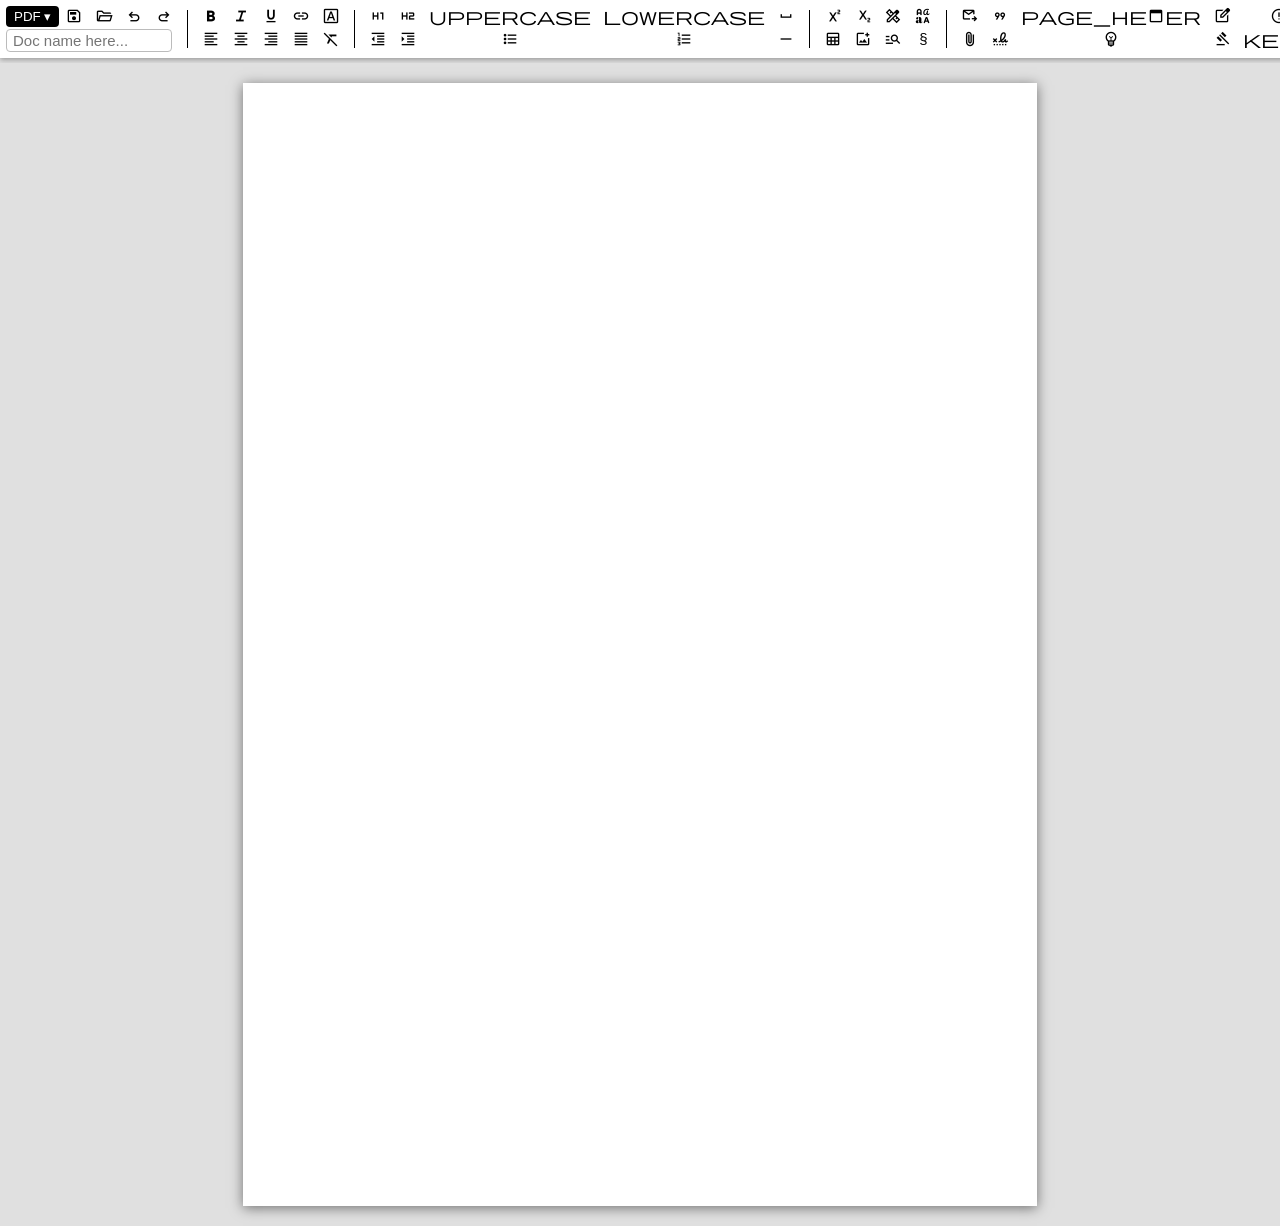
<file: index.html>
<!DOCTYPE html>
<html lang="en">
<head>
    <meta charset="UTF-8">
    <meta name="viewport" content="width=device-width, initial-scale=1.0">
    <title>¶ Tip Editor</title>
<link rel="stylesheet" href="tipRes/tip.css">
<link rel="stylesheet" href="https://fonts.googleapis.com/css2?family=Material+Symbols+Outlined:opsz,wght,FILL,GRAD@24,400,0,0" />
<link rel="preconnect" href="https://fonts.googleapis.com">
<link rel="preconnect" href="https://fonts.gstatic.com" crossorigin>
<link id="curFonts" href="" rel="stylesheet">
</head>
<body>

<div class="wrapper">
  <div class="toolbar">

  <button id="printPdf" title="Download the document as PDF">PDF &#9662;</button>
  <input type="text" id="docNameInput" maxlength="60" placeholder="Doc name here..." title="Set Document Name for Footer">
    
  <button id="saveDoc" title="Save document"><span class="material-symbols-outlined">save</span></button>
  <button id="openDoc" title="Open document"><span class="material-symbols-outlined">folder_open</span></button>

  <button data-command="undo" title="Undo (Ctrl+Z)"><span class="material-symbols-outlined">undo</span></button>
  <button data-command="redo" title="Redo (Ctrl+Y)"><span class="material-symbols-outlined">redo</span></button>

<div class="divider"></div>

<button data-command="bold" title="Bold (Ctrl+B)"><span class="material-symbols-outlined">format_bold</span></button>
    <button data-command="left" title="Align left"><span class="material-symbols-outlined">format_align_left</span></button>
<button data-command="italic" title="Italic (Ctrl+I)"><span class="material-symbols-outlined">format_italic</span></button>
    <button data-command="center" title="Align center"><span class="material-symbols-outlined">format_align_center</span></button>
<button data-command="underline" title="Underline (Ctrl+U)"><span class="material-symbols-outlined">format_underlined</span></button>
    <button data-command="right" title="Align right"><span class="material-symbols-outlined">format_align_right</span></button>
<button data-command="link" title="Insert/Edit Link"><span class="material-symbols-outlined">link</span></button>
    <button data-command="justify" title="Justify"><span class="material-symbols-outlined">format_align_justify</span></button>
<button data-command="chenar" title="Frame the selection"><span class="material-symbols-outlined">font_download</span></button>
    <button data-command="removeFormat" title="Remove formatting from selection"><span class="material-symbols-outlined">format_clear</span></button>

<div class="divider"></div>

<button data-command="h1" title="Title, Heading H1"><span class="material-symbols-outlined">format_h1</span></button>
    <button data-command="outdent" title="Decrease indent"><span class="material-symbols-outlined">format_indent_decrease</span></button>
<button data-command="h2" title="Subtitle, Heading H2"><span class="material-symbols-outlined">format_h2</span></button>
    <button data-command="indent" title="Increase indent"><span class="material-symbols-outlined">format_indent_increase</span></button>
<button data-command="UpperCase" title="Body text paragraph"><span class="material-symbols-outlined">uppercase</span></button>
    <button data-command="bulletList" title="Bulleted list"><span class="material-symbols-outlined">format_list_bulleted</span></button>
<button data-command="LowerCase" title="Body text paragraph"><span class="material-symbols-outlined">lowercase</span></button>
    <button data-command="orderedList" title="Numbered list"><span class="material-symbols-outlined">format_list_numbered</span></button>
<button data-command="nbsp" title="Insert non-breaking space"><span class="material-symbols-outlined">space_bar</span></button>
    <button data-command="horizontalRule" title="Insert a Horizontal line"><span class="material-symbols-outlined">horizontal_rule</span></button>

<div class="divider"></div>

<button data-command="sup" title="Superscript"><span class="material-symbols-outlined">superscript</span></button>
    <button id="insertTable" title="Insert Table"><span class="material-symbols-outlined">table</span></button>
<button data-command="sub" title="Subscript"><span class="material-symbols-outlined">subscript</span></button>
    <button id="uploadFile" title="Insert an Image"><span class="material-symbols-outlined">add_photo_alternate</span></button>
<button id="inlineIcon" title="Insert an Inline Icon"><span class="material-symbols-outlined">design_services</span></button>
    <button id="fineprint" title="Insert Fine Print"><span class="material-symbols-outlined">manage_search</span></button>
<button id="changeFont" title="Select fonts"><span class="material-symbols-outlined">brand_family</span></button>
    <button data-command="sect" title="Insert paragrpagh" style="line-height: 1; margin-bottom: 4px;font-size:15px;">&sect;</button>    

<div class="divider"></div>

<button id="address" title="Insert the Address block"><span class="material-symbols-outlined">outgoing_mail</span></button>
    <button  data-remark="attach" title="Insert an Attachment"><span class="material-symbols-outlined">attach_file</span></button>
<button data-remark="quote" title="Insert a Quote"><span class="material-symbols-outlined">format_quote</span></button>
    <button id="signature" title="Insert the Signature block"><span class="material-symbols-outlined">signature</span></button>
<button id="titlu" title="Insert a Heading"><span class="material-symbols-outlined">page_header</span></button>
    <button data-remark="bulb" title="Insert an Idea"><span class="material-symbols-outlined">emoji_objects</span></button>
<button data-remark="note" title="Insert a Note"><span class="material-symbols-outlined">edit_square</span></button>
    <button data-remark="decision" title="Insert a Decision"><span class="material-symbols-outlined">gavel</span></button>
<button data-remark="warning" title="Insert a Warning"><span class="material-symbols-outlined">error</span></button>
    <button data-remark="keep" title="Insert an Keep sign"><span class="material-symbols-outlined">keep</span></button>

<div class="divider"></div>

<button id="footerLang" title="Toggle footer language">EN</button>
    <button id="clearAll" title="Remove all formatting from the document"><span class="material-symbols-outlined">mop</span></button>

</div>
</div>

<div id="editor" spellcheck="true"></div>
<div id="paged-output-container"></div>

<dialog id="insertTableDlg" style="width:400px;">
  <button><span class="material-symbols-outlined">table</span>INSERT A TABLE:</button>

    <div style="display: grid; grid-template-columns: 1fr 1fr 1fr;gap:8px; white-space: nowrap;font:normal 15px Arial,sans-serif;padding:8px 0;">
      <div class="radioBtn"><input type="radio" name="tbl_opt" value="one" checked>
        <svg><path d="M1 1 h16 v16 h-16z M4 6h10 M4 9h10 M4 12h6"/></svg>text</div>
      <div class="radioBtn"><input type="radio" name="tbl_opt" value="square">
        <svg><path d="M4 1 h-3 v16 h3 M14 1h3v16h-3 M4 6h10 M4 9h10 M4 12h6"/></svg>text</div>
      <div class="radioBtn"><input type="radio" name="tbl_opt" value="twoPanel">
        <svg><path d="M1 1 h16 v16 h-16z M9 1 v16"/></svg>2-bar |</div>
      <div class="radioBtn"><input type="radio" name="tbl_opt" value="list_1">
        <svg><circle cx="9" cy="9" r="8"/><path d="M9 13v-8 l-3 3"/></svg>list</div>
      <div class="radioBtn"><input type="radio" name="tbl_opt" value="list_A">
        <svg><path d="M1 1h10 q11 8 0 16 h-10z M8 13v-8 l-3 3"/></svg>list</div>
      <div class="radioBtn"><input type="radio" name="tbl_opt" value="twoPanel_">
        <svg><path d="M1 1 h16 v16 h-16z M9 1 v5 M9 12v4"/></svg>2-bar</div>
      <div class="radioBtn"><input type="radio" name="tbl_opt" value="list_r">
        <svg><path d="M17 0 q0 17-17 17 M6 11v-8 l-3 3"/></svg>list</div>
      <div class="radioBtn"><input type="radio" name="tbl_opt" value="list_s">
        <svg><path d="M17 1h-16 v16 M11 16v-9 l-3 3"/></svg>list</div>
      <div class="radioBtn"><input type="radio" name="tbl_opt" value="table">
        <svg><path d="M1 1 h16 v16 h-16z M1 6h16 M9 6v11"/></svg>table</div>
      <div class="radioBtn"><input type="radio" name="tbl_opt" value="listDash">
        <svg><path d="M0 3h4 M6.5 2v14 M9 3h8 M9 7h8 M9 11h8 M9 15h4"/></svg>list</div>
      <div class="radioBtn"><input type="radio" name="tbl_opt" value="listDash_">
        <svg><path d="M0 3h5 M9 3h8 M9 7h8 M9 11h8 M9 15h4"/></svg>list</div>
    </div>

    <div style="display: grid; grid-template-columns: 1fr 1fr; gap:8px; white-space: nowrap;">

      <div style="border: 1px solid #ccc;padding:4px;text-align: center;display: grid; grid-template-columns: 1fr 1fr 1fr; gap: 6px;">
          <div style="grid-column: span 3;">List letter:</div>
          <div class="radioBtn"><input type="radio" name="list_lttr" value="1" checked>1.</div>
          <div class="radioBtn"><input type="radio" name="list_lttr" value="A">A.</div>
          <div class="radioBtn"><input type="radio" name="list_lttr" value="a">a.</div>
      </div>
      <div style="border: 1px solid #ccc;padding:4px;display: grid; grid-template-columns: auto auto; gap: 4px;">
        <label>Rows:</label><input id="tableRows" style="width:40px" type="number" value="4"/>
        <label>Cols:</label><input  id="tableCols" style="width:120px" value="10% 60% 30%"/>
      </div>

      <button onclick="closeDlg(this)">&#x2718; CANCEL</button>
      <button id="tableModalInsert" style="background-color: #bfb;">&#x2714; INSERT</button>
    </div>
</dialog>

<dialog id="insertImageDlg" style="width:460px">     
<div style="display: grid; grid-template-columns: auto 134px; gap: 8px;font:normal 15px Arial,sans-serif;">
  <div>
    <button onclick="fileInput.click()" style="background-color: #bfb;border-bottom: 1px solid #999;"><span class="material-symbols-outlined">add_photo_alternate</span>GET&nbsp;IMAGE</button>
    <img id="previewImage" style="width:100%"/>
    <div id="placeHolder" style="text-align: center;"><span class="material-symbols-outlined" style="font-size:140px;color:#bfb">imagesmode</span></div>
    <input id="img_descript" type="text" placeholder="Image description here..."/>
    <input type="file" id="fileInput" accept="image/*" style="display: none;"/>
  </div>

  <div style="display: grid; grid-template-columns: 1fr 1fr; gap: 6px;">

    <div style="grid-column: span 2;">&#8595; Image width:</div>
        <div class="radioBtn"><input type="radio" name="image_width" value="100%">100%</div>
        <div class="radioBtn"><input type="radio" name="image_width" value="50%">50%</div>
        <div class="radioBtn"><input type="radio" name="image_width" value="33.3%" checked>33.3%</div>
        <div class="radioBtn"><input type="radio" name="image_width" value="25%">25%</div>
        <div class="radioBtn"><input type="radio" name="image_width" value="lines"><span class="material-symbols-outlined">format_line_spacing</span></div>
        <input id="byLines" type="number" min="2" max="30" value="5" step="1" style="font-size:16px;"/>

    <div style="grid-column: span 2;">&#8595; Image align:</div>
    <div style="grid-column: span 2;display: grid; grid-template-columns: 1fr 1fr 1fr; gap: 3px;">
          <div class="radioBtn"><input type="radio" name="image_align" value="left" checked><span class="material-symbols-outlined">format_image_left</span></div>
          <div class="radioBtn"><input type="radio" name="image_align" value="none"><span class="material-symbols-outlined">format_image_inline_left</span></div>
          <div class="radioBtn"><input type="radio" name="image_align" value="right"><span class="material-symbols-outlined">format_image_right</span></div>
    </div>
    <div style="grid-column: span 2;"><input type="checkbox" id="image_border"/> border<br>
    <input type="checkbox" id="title_inside"/> title inside</div>
  </div>
  <button onclick="closeDlg(this)">&#x2718; CANCEL</button>
  <button id="imageModalInsert" style="background-color: #bfb;">&#x2714; INSERT</button>
</div>
</dialog>

<dialog id="modifyTable" style="width:360px;">
  <h3 style="margin-top: 0; text-align: center;">&#9662; MODIFY TABLE:</h3>
  <div style="display:grid;gap:.5em;grid-template-columns: 1fr 1fr;">
    <button onclick="modTable(this,6)">&#9650; Move row up</button>
    <button onclick="modTable(this,7)">&#9660; Move row down</button>
    <button onclick="modTable(this,0)" style="background-color: #afa;">&#9651; Insert row before</button>
    <button onclick="modTable(this,1)" style="background-color: #4d4;">&#9661; Insert row after</button>
    <button onclick="modTable(this,4)">+ Add borders</button>
    <button onclick="modTable(this,5)">- Remove borders</button>
    <button onclick="modTable(this,2)" style="background-color: #f80;">&#x2718; Delete current row</button>
    <button onclick="modTable(this,3)" style="background-color: #f40;">&#x2718; Delete entire table</button>
  </div>
  <button onclick="closeDlg(this)" style="background-color: #0af;margin-top:1em;">&#x2718; CANCEL</button>
</dialog>

<dialog id="PromptModal" style="padding: 20px; border: none; border-radius: 12px; box-shadow: 0 4px 12px rgba(0,0,0,.5);">
  <div id="promptMessage" style="margin: 0 0 1em 0; text-align: center;">Enter value:</div>
  <input type="text" id="promptInput" style="width: 100%; padding: 8px; margin-bottom: 15px; box-sizing: border-box; outline: none;display:none;" />
  <div id="radioGroup" style="display: none; gap: 8px; margin-bottom: 1em;"></div>
  <div style="display: flex; justify-content: flex-end; gap: 10px;">
      <button id="promptCancel">&#x2718; CANCEL</button>
        <button id="promptSubmit" style="background: #bfb;">&#x2714; CONFIRM</button>
    </div>
</dialog>

<dialog id="selectFontsDlg" style="width:360px;">
  <button><span class="material-symbols-outlined">brand_family</span>SELECT FONT:</button>
<div style="display: grid; grid-template-columns: 1fr 1fr; gap: 1em; margin: 1em 0;font:normal 15px Arial,sans-serif;">
  <div style="display: flex;flex-direction: column;">
    <label>&#9662; BASE FONTS:</label>
    <div class="radioBtn"><input type="radio" name="font_select" value="Default" checked> Default</div>
    <div class="radioBtn"><input type="radio" name="font_select" value="Roboto:ital,wght@0,100..900;1,100..900"> Roboto</div>
    <div class="radioBtn"><input type="radio" name="font_select" value="Open+Sans:ital,wght@0,300..800;1,300..800"> Open Sans</div>
    <div class="radioBtn"><input type="radio" name="font_select" value="Arsenal:ital,wght@0,400;0,700;1,400;1,700"> Arsenal</div>
    <div class="radioBtn"><input type="radio" name="font_select" value="PT+Sans:ital,wght@0,400;0,700;1,400;1,700"> PT Sans</div>

    <div class="radioBtn"><input type="radio" name="font_select" value="PT+Serif:ital,wght@0,400;0,700;1,400;1,700"> PT Serif</div>
    <div class="radioBtn"><input type="radio" name="font_select" value="Source+Serif+4:ital,opsz,wght@0,8..60,200..900;1,8..60,200..900"> Source Serif</div>
    <div class="radioBtn"><input type="radio" name="font_select" value="Alegreya:ital,wght@0,400..900;1,400..900"> Alegreya Serif</div>
  </div>
  <div style="display: flex;flex-direction: column;">
    <label>&#9662; HEADING FONTS:</label>
    <div class="radioBtn"><input type="radio" name="Hfont_select" value="Default" checked> Default</div>
    <div class="radioBtn"><input type="radio" name="Hfont_select" value="Roboto+Condensed:ital,wght@0,100..900;1,100..900"> Roboto Condensed</div>
    <div class="radioBtn"><input type="radio" name="Hfont_select" value="Oswald:wght@200..700"> Oswald</div>
    <div class="radioBtn"><input type="radio" name="Hfont_select" value="Arsenal:ital,wght@0,400;0,700;1,400;1,700"> Arsenal</div>
    <div class="radioBtn"><input type="radio" name="Hfont_select" value="Bebas+Neue"> Bebas Neue</div>
    <div class="radioBtn"><input type="radio" name="Hfont_select" value="Cabin+Condensed:wght@400;500;600;700"> Cabin Condensed</div>
  </div>
</div>
<div style="text-align: center;">Font size: 15px (11.25pt)</div><input type="range" style="width:100%;margin-bottom: 1.4em;" oninput='this.previousSibling.innerText=`Font size: ${this.value}px (${this.value * .75}pt)`' id="fSize" min="10" value="15" max="32"/>
<div style="display: grid; grid-template-columns: 1fr 1fr; gap: 1em;">
    <button onclick="closeDlg(this)">&#x2718; CANCEL</button>
    <button onclick="selectFont(this)" style="background-color: #bfb;">&#x2714; CHANGE</button>
</div>
</dialog>

<dialog id="loadFromFile">
  <div style="width:100%; height: 300px; overflow-y: auto; border: 1px solid #ccc; padding: 6px;font-size:13px;">
    <table id="locStorage"></table>
  </div>
  <button onclick="this.closest('dialog').close()">Close</button>
</dialog>

<script type="module" src="tipRes/tip.js"></script>
<script src="tipRes/paged.polyfill.js"></script>
<!--<script src="https://unpkg.com/pagedjs/dist/paged.polyfill.js"></script>-->
</body>
</html>
</file>
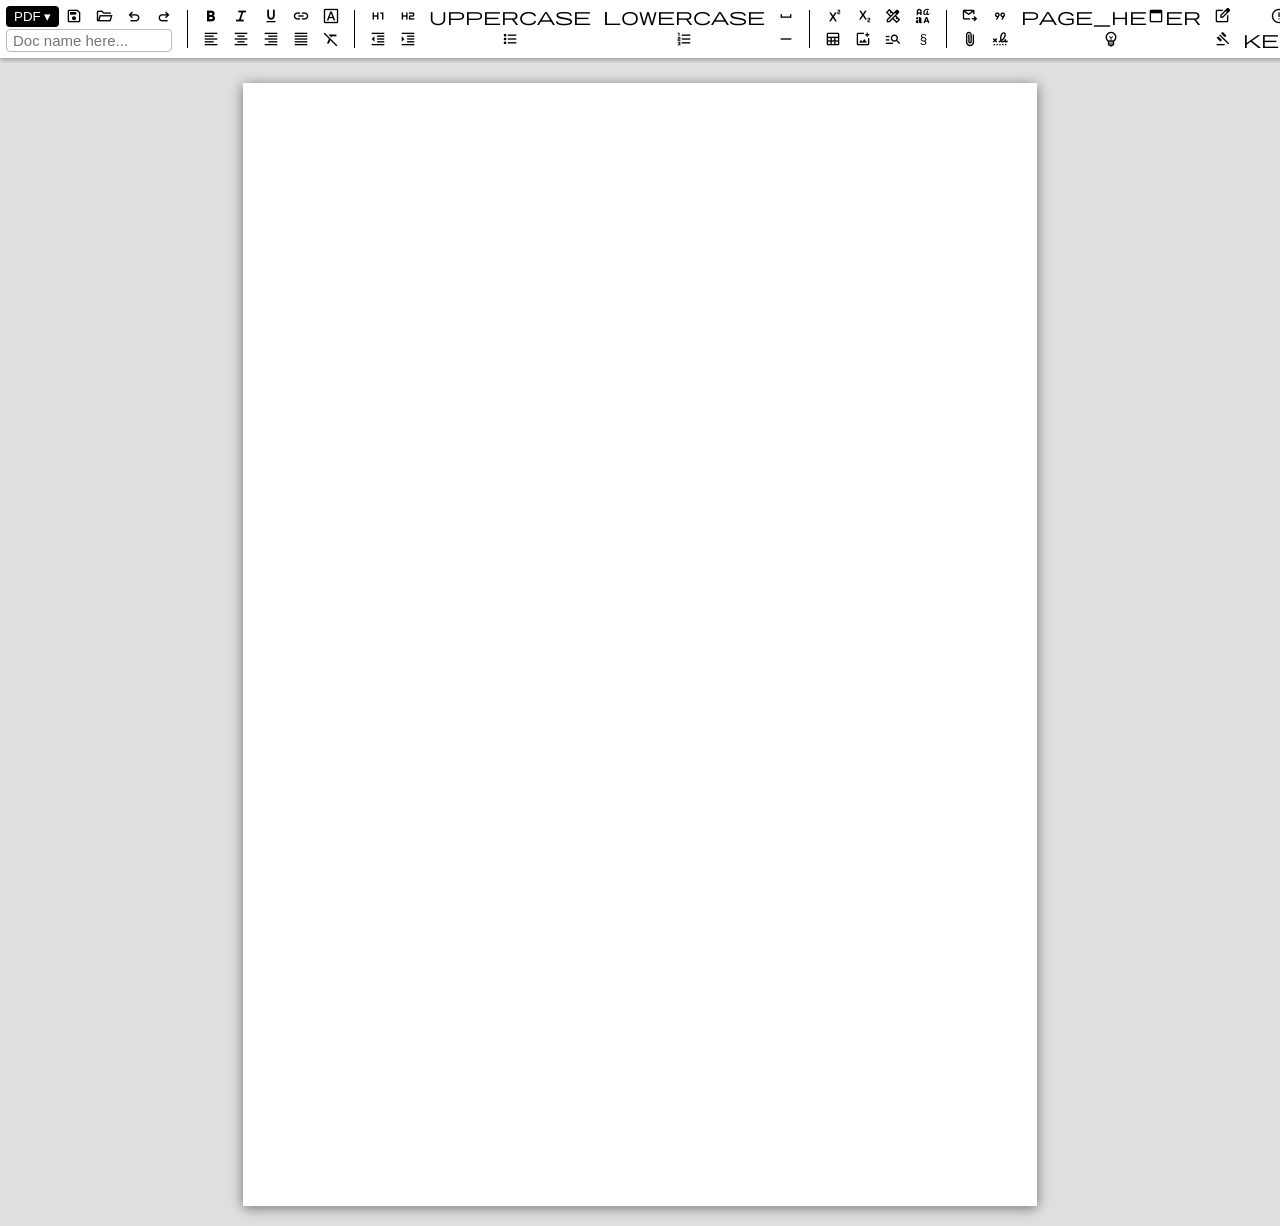
<file: tip.html>
<!DOCTYPE html>
<html lang="en">
<head>
    <meta charset="UTF-8">
    <meta name="viewport" content="width=device-width, initial-scale=1.0">
    <title>¶ Tip Editor</title>
<link rel="stylesheet" href="tipRes/tip.css">
<link rel="stylesheet" href="https://fonts.googleapis.com/css2?family=Material+Symbols+Outlined:opsz,wght,FILL,GRAD@24,400,0,0" />
<link rel="preconnect" href="https://fonts.googleapis.com">
<link rel="preconnect" href="https://fonts.gstatic.com" crossorigin>
<link id="curFonts" href="" rel="stylesheet">
</head>
<body>

<div class="wrapper">
  <div class="toolbar">

  <button id="printPdf" title="Download the document as PDF">PDF &#9662;</button>
  <input type="text" id="docNameInput" maxlength="60" placeholder="Doc name here..." title="Set Document Name for Footer">
    
  <button id="saveDoc" title="Save document"><span class="material-symbols-outlined">save</span></button>
  <button id="openDoc" title="Open document"><span class="material-symbols-outlined">folder_open</span></button>

  <button data-command="undo" title="Undo (Ctrl+Z)"><span class="material-symbols-outlined">undo</span></button>
  <button data-command="redo" title="Redo (Ctrl+Y)"><span class="material-symbols-outlined">redo</span></button>

<div class="divider"></div>

<button data-command="bold" title="Bold (Ctrl+B)"><span class="material-symbols-outlined">format_bold</span></button>
    <button data-command="left" title="Align left"><span class="material-symbols-outlined">format_align_left</span></button>
<button data-command="italic" title="Italic (Ctrl+I)"><span class="material-symbols-outlined">format_italic</span></button>
    <button data-command="center" title="Align center"><span class="material-symbols-outlined">format_align_center</span></button>
<button data-command="underline" title="Underline (Ctrl+U)"><span class="material-symbols-outlined">format_underlined</span></button>
    <button data-command="right" title="Align right"><span class="material-symbols-outlined">format_align_right</span></button>
<button data-command="link" title="Insert/Edit Link"><span class="material-symbols-outlined">link</span></button>
    <button data-command="justify" title="Justify"><span class="material-symbols-outlined">format_align_justify</span></button>
<button data-command="chenar" title="Frame the selection"><span class="material-symbols-outlined">font_download</span></button>
    <button data-command="removeFormat" title="Remove formatting from selection"><span class="material-symbols-outlined">format_clear</span></button>

<div class="divider"></div>

<button data-command="h1" title="Title, Heading H1"><span class="material-symbols-outlined">format_h1</span></button>
    <button data-command="outdent" title="Decrease indent"><span class="material-symbols-outlined">format_indent_decrease</span></button>
<button data-command="h2" title="Subtitle, Heading H2"><span class="material-symbols-outlined">format_h2</span></button>
    <button data-command="indent" title="Increase indent"><span class="material-symbols-outlined">format_indent_increase</span></button>
<button data-command="UpperCase" title="Body text paragraph"><span class="material-symbols-outlined">uppercase</span></button>
    <button data-command="bulletList" title="Bulleted list"><span class="material-symbols-outlined">format_list_bulleted</span></button>
<button data-command="LowerCase" title="Body text paragraph"><span class="material-symbols-outlined">lowercase</span></button>
    <button data-command="orderedList" title="Numbered list"><span class="material-symbols-outlined">format_list_numbered</span></button>
<button data-command="nbsp" title="Insert non-breaking space"><span class="material-symbols-outlined">space_bar</span></button>
    <button data-command="horizontalRule" title="Insert a Horizontal line"><span class="material-symbols-outlined">horizontal_rule</span></button>

<div class="divider"></div>

<button data-command="sup" title="Superscript"><span class="material-symbols-outlined">superscript</span></button>
    <button id="insertTable" title="Insert Table"><span class="material-symbols-outlined">table</span></button>
<button data-command="sub" title="Subscript"><span class="material-symbols-outlined">subscript</span></button>
    <button id="uploadFile" title="Insert an Image"><span class="material-symbols-outlined">add_photo_alternate</span></button>
<button id="inlineIcon" title="Insert an Inline Icon"><span class="material-symbols-outlined">design_services</span></button>
    <button id="fineprint" title="Insert Fine Print"><span class="material-symbols-outlined">manage_search</span></button>
<button id="changeFont" title="Select fonts"><span class="material-symbols-outlined">brand_family</span></button>
    <button data-command="sect" title="Insert paragrpagh" style="line-height: 1; margin-bottom: 4px;">&sect;</button>    

<div class="divider"></div>

<button id="address" title="Insert the Address block"><span class="material-symbols-outlined">outgoing_mail</span></button>
    <button  data-remark="attach" title="Insert an Attachment"><span class="material-symbols-outlined">attach_file</span></button>
<button data-remark="quote" title="Insert a Quote"><span class="material-symbols-outlined">format_quote</span></button>
    <button id="signature" title="Insert the Signature block"><span class="material-symbols-outlined">signature</span></button>
<button id="titlu" title="Insert a Heading"><span class="material-symbols-outlined">page_header</span></button>
    <button data-remark="bulb" title="Insert an Idea"><span class="material-symbols-outlined">emoji_objects</span></button>
<button data-remark="note" title="Insert a Note"><span class="material-symbols-outlined">edit_square</span></button>
    <button data-remark="decision" title="Insert a Decision"><span class="material-symbols-outlined">gavel</span></button>
<button data-remark="warning" title="Insert a Warning"><span class="material-symbols-outlined">error</span></button>
    <button data-remark="keep" title="Insert an Keep sign"><span class="material-symbols-outlined">keep</span></button>

<div class="divider"></div>

<button id="footerLang" title="Toggle footer language">RO</button>
    <button id="clearAll" title="Remove all formatting from the document"><span class="material-symbols-outlined">mop</span></button>

</div>
</div>

<div id="editor" spellcheck="true"></div>
<div id="paged-output-container"></div>

<dialog id="insertTableDlg" style="width:400px;">
  <button><span class="material-symbols-outlined">table</span>INSERT A TABLE:</button>

    <div style="display: grid; grid-template-columns: 1fr 1fr 1fr;gap:8px; white-space: nowrap;font:normal 15px Arial,sans-serif;padding:8px 0;">
      <div class="radioBtn"><input type="radio" name="tbl_opt" value="one" checked>
        <svg><path d="M1 1 h16 v16 h-16z M4 6h10 M4 9h10 M4 12h6"/></svg>text</div>
      <div class="radioBtn"><input type="radio" name="tbl_opt" value="square">
        <svg><path d="M4 1 h-3 v16 h3 M14 1h3v16h-3 M4 6h10 M4 9h10 M4 12h6"/></svg>text</div>
      <div class="radioBtn"><input type="radio" name="tbl_opt" value="twoPanel">
        <svg><path d="M1 1 h16 v16 h-16z M9 1 v16"/></svg>2-bar |</div>
      <div class="radioBtn"><input type="radio" name="tbl_opt" value="list_1">
        <svg><circle cx="9" cy="9" r="8"/><path d="M9 13v-8 l-3 3"/></svg>list</div>
      <div class="radioBtn"><input type="radio" name="tbl_opt" value="list_A">
        <svg><path d="M1 1h10 q11 8 0 16 h-10z M8 13v-8 l-3 3"/></svg>list</div>
      <div class="radioBtn"><input type="radio" name="tbl_opt" value="twoPanel_">
        <svg><path d="M1 1 h16 v16 h-16z M9 1 v5 M9 12v4"/></svg>2-bar</div>
      <div class="radioBtn"><input type="radio" name="tbl_opt" value="list_r">
        <svg><path d="M17 0 q0 17-17 17 M6 11v-8 l-3 3"/></svg>list</div>
      <div class="radioBtn"><input type="radio" name="tbl_opt" value="list_s">
        <svg><path d="M17 1h-16 v16 M11 16v-9 l-3 3"/></svg>list</div>
      <div class="radioBtn"><input type="radio" name="tbl_opt" value="table">
        <svg><path d="M1 1 h16 v16 h-16z M1 6h16 M9 6v11"/></svg>table</div>
      <div class="radioBtn"><input type="radio" name="tbl_opt" value="listDash">
        <svg><path d="M0 3h4 M6.5 2v14 M9 3h8 M9 7h8 M9 11h8 M9 15h4"/></svg>list</div>
      <div class="radioBtn"><input type="radio" name="tbl_opt" value="listDash_">
        <svg><path d="M0 3h5 M9 3h8 M9 7h8 M9 11h8 M9 15h4"/></svg>list</div>
    </div>

    <div style="display: grid; grid-template-columns: 1fr 1fr; gap:8px; white-space: nowrap;">

      <div style="border: 1px solid #ccc;padding:4px;text-align: center;display: grid; grid-template-columns: 1fr 1fr 1fr; gap: 6px;">
          <div style="grid-column: span 3;">List letter:</div>
          <div class="radioBtn"><input type="radio" name="list_lttr" value="1" checked>1.</div>
          <div class="radioBtn"><input type="radio" name="list_lttr" value="A">A.</div>
          <div class="radioBtn"><input type="radio" name="list_lttr" value="a">a.</div>
      </div>
      <div style="border: 1px solid #ccc;padding:4px;display: grid; grid-template-columns: auto auto; gap: 4px;">
        <label>Rows:</label><input id="tableRows" style="width:40px" type="number" value="4"/>
        <label>Cols:</label><input  id="tableCols" style="width:120px" value="10% 60% 30%"/>
      </div>

      <button onclick="closeDlg(this)">&#x2718; CANCEL</button>
      <button id="tableModalInsert" style="background-color: #bfb;">&#x2714; INSERT</button>
    </div>
</dialog>

<dialog id="insertImageDlg" style="width:460px">     
<div style="display: grid; grid-template-columns: auto 168px; gap: 8px;font:normal 15px Arial,sans-serif;">
  <div>
    <button onclick="fileInput.click()" style="background-color: #bfb;border-bottom: 1px solid #999;"><span class="material-symbols-outlined">add_photo_alternate</span>GET&nbsp;IMAGE</button>
    <img id="previewImage" style="width:100%"/>
    <div id="placeHolder">
      <!--<svg xmlns="http://www.w3.org/2000/svg" width="100%" viewBox="-1 -1 12 12" fill="#fff">
      <path stroke="#ddd" stroke-width=".4" d="M0 0h10v10h-10v-10Zl10 10M0 10l10-10 Z"/></svg>-->
      <svg width="100%" viewBox="0 0 24 24">
  <path d="M3 3 H21 V21 H3 V3 Z M5 19 H19 L14 11 L10 17 L8 14 L5 19 Z M7 8 A1.5 1.5 0 1 0 7 11 A1.5 1.5 0 1 0 7 8 Z" fill="none" stroke="#cec" stroke-width="1.5"/>
</svg>
    </div>
    <input type="file" id="fileInput" accept="image/*" style="display: none;"/>
  </div>

  <div style="display: grid; grid-template-columns: 50% 50%; gap: 6px; width:160px;">

    <div style="grid-column: span 2;">&#8595; Image width:</div>
        <div class="radioBtn"><input type="radio" name="image_width" value="100%">100%</div>
        <div class="radioBtn"><input type="radio" name="image_width" value="50%">50%</div>
        <div class="radioBtn"><input type="radio" name="image_width" value="33.3%" checked>33.3%</div>
        <div class="radioBtn"><input type="radio" name="image_width" value="25%">25%</div>
        <div class="radioBtn"><input type="radio" name="image_width" value="lines">By lines</div>
        <input id="byLines" type="number" min="2" max="30" value="5" step="1"/>
        <div style="grid-column: span 2;border:1px solid #ccc;padding-left: 8px;border-radius: 6px;">
          <div><input type="checkbox" id="image_border" checked/> image border</div>
          <div><input type="checkbox" id="image_radius" checked/> rounded edges</div>
          <div><input type="checkbox" id="image_shadow"/> image shadow</div>
        </div>

    <div style="grid-column: span 2;">&#8595; Image align:</div>
    <div style="grid-column: span 2;">
        <div style="display: grid; grid-template-columns: 1fr 1fr 1fr; gap: 3px;">
          <div class="radioBtn"><input type="radio" name="image_align" value="left" checked>left</div>
          <div class="radioBtn"><input type="radio" name="image_align" value="none">none</div>
          <div class="radioBtn"><input type="radio" name="image_align" value="right">right</div>
        </div>
    </div>
    <div style="grid-column: span 2;">&#8595; Image filter:</div>
    <div style="grid-column: span 2;">
        <div style="display: grid; grid-template-columns: 1fr 1fr 1fr; gap: 3px;">
          <div class="radioBtn"><input type="radio" name="image_filter" value="normal" checked>none</div>
          <div class="radioBtn"><input type="radio" name="image_filter" value="grayscale(100%)">gray</div>
          <div class="radioBtn"><input type="radio" name="image_filter" value="sepia(100%)">sepia</div>
        </div>        
    </div>
        <label><input type="checkbox" id="image_avatar"/> avatar</label>
        <input id="avatar_size" type="number" value="100"/>
        <div style="grid-column: span 2;display: grid; grid-template-columns: 1fr 1fr 1fr; gap: 3px;">
          <div class="radioBtn"><input type="radio" name="avatar_tip" value="round" checked>> <svg><circle cx="9" cy="9" r="8"/></svg></div>
          <div class="radioBtn"><input type="radio" name="avatar_tip" value="octagon">> <svg><path d="M6 1h6l5 5v6l-5 5H6l-5-5V6z"/></svg></div>
          <div class="radioBtn"><input type="radio" name="avatar_tip" value="arrow">> <svg><path d="M1 1h10l6 8l-6 8h-10z"/></svg></div>
        </div>
  </div>
  <button onclick="closeDlg(this)">&#x2718; CANCEL</button>
  <button id="imageModalInsert" style="background-color: #bfb;">&#x2714; INSERT</button>
</div>
</dialog>

<dialog id="modifyTable" style="width:360px;">
  <h3 style="margin-top: 0; text-align: center;">&#9662; MODIFY TABLE:</h3>
  <div style="display:grid;gap:.5em;grid-template-columns: 1fr 1fr;">
    <button onclick="modTable(this,6)">&#9650; Move row up</button>
    <button onclick="modTable(this,7)">&#9660; Move row down</button>
    <button onclick="modTable(this,0)" style="background-color: #afa;">&#9651; Insert row before</button>
    <button onclick="modTable(this,1)" style="background-color: #4d4;">&#9661; Insert row after</button>
    <button onclick="modTable(this,4)">+ Add borders</button>
    <button onclick="modTable(this,5)">- Remove borders</button>
    <button onclick="modTable(this,2)" style="background-color: #f80;">&#x2718; Delete current row</button>
    <button onclick="modTable(this,3)" style="background-color: #f40;">&#x2718; Delete entire table</button>
  </div>
  <button onclick="closeDlg(this)" style="background-color: #0af;margin-top:1em;">&#x2718; CANCEL</button>
</dialog>

<dialog id="PromptModal" style="padding: 20px; border: none; border-radius: 12px; box-shadow: 0 4px 12px rgba(0,0,0,.5);">
  <div id="promptMessage" style="margin: 0 0 1em 0; text-align: center;">Enter value:</div>
  <input type="text" id="promptInput" style="width: 100%; padding: 8px; margin-bottom: 15px; box-sizing: border-box; outline: none;display:none;" />
  <div id="radioGroup" style="display: none; gap: 8px; margin-bottom: 1em;"></div>
  <div style="display: flex; justify-content: flex-end; gap: 10px;">
      <button id="promptCancel">&#x2718; CANCEL</button>
        <button id="promptSubmit" style="background: #bfb;">&#x2714; CONFIRM</button>
    </div>
</dialog>

<dialog id="selectFontsDlg" style="width:360px;">
  <button><span class="material-symbols-outlined">brand_family</span>SELECT FONT:</button>
<div style="display: grid; grid-template-columns: 1fr 1fr; gap: 1em; margin: 1em 0;font:normal 15px Arial,sans-serif;">
  <div style="display: flex;flex-direction: column;">
    <label>&#9662; BASE FONTS:</label>
    <div class="radioBtn"><input type="radio" name="font_select" value="Default" checked> Default</div>
    <div class="radioBtn"><input type="radio" name="font_select" value="Roboto:ital,wght@0,100..900;1,100..900"> Roboto</div>
    <div class="radioBtn"><input type="radio" name="font_select" value="Open+Sans:ital,wght@0,300..800;1,300..800"> Open Sans</div>
    <div class="radioBtn"><input type="radio" name="font_select" value="Arsenal:ital,wght@0,400;0,700;1,400;1,700"> Arsenal</div>
    <div class="radioBtn"><input type="radio" name="font_select" value="PT+Sans:ital,wght@0,400;0,700;1,400;1,700"> PT Sans</div>

    <div class="radioBtn"><input type="radio" name="font_select" value="PT+Serif:ital,wght@0,400;0,700;1,400;1,700"> PT Serif</div>
    <div class="radioBtn"><input type="radio" name="font_select" value="Source+Serif+4:ital,opsz,wght@0,8..60,200..900;1,8..60,200..900"> Source Serif</div>
    <div class="radioBtn"><input type="radio" name="font_select" value="Alegreya:ital,wght@0,400..900;1,400..900"> Alegreya Serif</div>
  </div>
  <div style="display: flex;flex-direction: column;">
    <label>&#9662; HEADING FONTS:</label>
    <div class="radioBtn"><input type="radio" name="Hfont_select" value="Default" checked> Default</div>
    <div class="radioBtn"><input type="radio" name="Hfont_select" value="Roboto+Condensed:ital,wght@0,100..900;1,100..900"> Roboto Condensed</div>
    <div class="radioBtn"><input type="radio" name="Hfont_select" value="Oswald:wght@200..700"> Oswald</div>
    <div class="radioBtn"><input type="radio" name="Hfont_select" value="Arsenal:ital,wght@0,400;0,700;1,400;1,700"> Arsenal</div>
    <div class="radioBtn"><input type="radio" name="Hfont_select" value="Bebas+Neue"> Bebas Neue</div>
    <div class="radioBtn"><input type="radio" name="Hfont_select" value="Cabin+Condensed:wght@400;500;600;700"> Cabin Condensed</div>
  </div>
</div>
<div style="text-align: center;">Font size: 15px (11.25pt)</div><input type="range" style="width:100%;margin-bottom: 1.4em;" oninput='this.previousSibling.innerText=`Font size: ${this.value}px (${this.value * .75}pt)`' id="fSize" min="10" value="15" max="32"/>
<div style="display: grid; grid-template-columns: 1fr 1fr; gap: 1em;">
    <button onclick="closeDlg(this)">&#x2718; CANCEL</button>
    <button onclick="selectFont(this)" style="background-color: #bfb;">&#x2714; CHANGE</button>
</div>
</dialog>

<dialog id="loadFromFile">
  <div style="width:100%; height: 300px; overflow-y: auto; border: 1px solid #ccc; padding: 6px;font-size:13px;">
    <table id="locStorage"></table>
  </div>
  <button onclick="this.closest('dialog').close()">Close</button>
</dialog>

<script type="module" src="tipRes/tip.js"></script>
<script src="tipRes/paged.polyfill.js"></script>
<!--<script src="https://unpkg.com/pagedjs/dist/paged.polyfill.js"></script>-->
</body>
</html>
</file>
<file: tipRes/tip.css>
:root {
  --doc-name: "";
  --border-color: #ccc;
  --font-size: 15px;
  --page-text: "Page";
  --of-text: "of";
  --font-fam: Roboto, Arial, sans-serif;
  --font-famH: "Roboto Condensed", Arial, sans-serif;
}
* { box-sizing: border-box; }
body {
  margin: 0;
  font:normal 15px Arial;
  background-color: #e0e0e0;
  font-family: var(--font-fam);
  font-size: var(--font-size);
  line-height: 1.4;
}

#editor {
    min-height: 297mm;
    width: 210mm;
    overflow-y: auto;
    padding: 15mm 25mm;
    outline: none;
    margin: 20px auto;
    box-shadow: 0 2px 12px rgba(0, 0, 0, .5);
    background-color: #fff;
    outline: none;
}
#editor,
#editor:focus,
#editor:focus-visible,
#editor .ProseMirror,
#editor .ProseMirror:focus,
#editor .ProseMirror:focus-visible,
#editor [contenteditable="true"],
#editor [contenteditable="true"]:focus,
#editor [contenteditable="true"]:focus-visible {
    outline: none !important;
}

.wrapper {
  width: 100%;
  position: sticky;
  top: 0;
  z-index: 100;
  overflow-x: auto;
  overflow-y: hidden;
  white-space: nowrap;
  .toolbar::-webkit-scrollbar { display: none; }
  -ms-overflow-style: none;
  scrollbar-width: none;
}

/* ------------------------- TOOLBAR --------------------- */
.toolbar {
  display: grid;
  grid-template-rows: repeat(2, auto);
  grid-auto-flow: column;
  grid-auto-columns: max-content;
  width: fit-content;
  margin: 0 auto 5px auto;
  font: normal 14px Arial, sans-serif;
  padding: 6px;
  background-color: #fff;
  box-shadow: 0 2px 5px rgba(0,0,0,.3);
}
.toolbar button {
  border: none;
  background-color: transparent;
  margin: 0;
}
.toolbar .divider {
    display: inline-block;
    grid-row: span 2;
    border-left: .6px solid #000;
    margin: 4px 8px;
}

button .material-symbols-outlined {
  font-size: 18px;
}

#paged-output-container {
  display: block;
}

#printPdf {
  display: inline-block;
  background-color: #000;
  color: #fff;
  border-radius: 4px;
  padding: 3px 8px;
  margin-bottom: 2px;
}

#docNameInput {
  grid-column: span 5;
  width: 166px;
  vertical-align: middle;
  padding: 2px 6px;
  border: 0.5px solid #bbb;
  font-size: var(--font-size);
  border-radius: 4px;
  outline: none;
  white-space: nowrap;
  overflow: hidden;
  text-overflow: ellipsis;
}

/* ------------------------- GENERAL --------------------- */
p {
  text-align: justify;
  margin: 0;
  line-height: 1.4;
}

.fineprint {
  font-weight: 100;
  font-size: 13px;
  line-height: 1.1;
}

table {
  width: 100%;
  /*border-collapse: collapse;*/
  border-collapse: separate;
  border-spacing: 0;
}

table td {
  vertical-align: top;
  text-align: justify;
  padding: 0;
}

H1 {
  font-family: var(--font-famH);
  font-optical-sizing: auto;
  font-weight: 600;
  font-size: 1.6em;
  line-height: 1;
  margin: 0;
}

H2 {
  font-family: var(--font-famH);
  font-optical-sizing: auto;
  font-weight: 600;
  font-size: 1.4em;
  line-height: 1;
  margin: 0;
}

u {
  text-decoration: none;
  padding-bottom: 1px;
  border-bottom: 0.8px solid #000;
}

ol li, ul li {
  margin-bottom: 0.8em;
}

sub, sup {
  font-size: 0.6em;
}

svg {
  display: inline-block;
}

hr {
  border: none;
  border-top: 0.8px solid #000;
  height: 1px;
  width: 100%;
}

.chenar {
  font-weight: normal;
  border: 0.8px solid #000;
  padding: 0 6px 1px 6px;
  margin: 0 2px;
  border-radius: 4px;
  display: inline-block;
}

/* ------------------------- DIALOG --------------------- */

dialog {
  width: 300px;
  opacity: 0;
  transform: scale(0.85);
  transition: opacity 0.3s ease, transform 0.3s ease, display 0.3s allow-discrete;
  transition-behavior: allow-discrete;
  border: none;
  border-radius: 8px;
  padding: 1rem;
  box-shadow: 0 10px 25px rgba(0, 0, 0, .5);
}

dialog[open] {
  opacity: 1;
  transform: scale(1);
  @starting-style {
    opacity: 0;
    transform: scale(0.7);
  }
}

dialog::backdrop {
  background-color: rgba(0, 0, 0, 0);
  transition: background-color 0.3s ease, display 0.3s allow-discrete;
  transition-behavior: allow-discrete;
}

dialog[open]::backdrop {
  background-color: rgba(0, 0, 0, .5);
  @starting-style { background-color: rgba(0, 0, 0, 0); }
}

dialog button, dialog input[type="text"] {
  display: flex; align-items: center; justify-content: center; gap: 6px;
  background: #ddd;
  border: none;
  width: 100%;
  padding: 12px 0;
  border-radius: 0px;
  font: normal 14px Arial, sans-serif;
}

.radioBtn {
  position: relative;
  padding: 4px 8px;
  border: 1px solid #ccc;
  border-radius: 6px;
  background-color: #fff;
  /*margin: 4px;*/
  cursor: pointer;
  font-size: 15px;
  display: flex;
  align-items: center;
  gap: 8px;
}
.radioBtn input[type="radio"] {
  opacity: 0;
  position: absolute;
  top: 0;
  left: 0;
  width: 100%;
  height: 100%;
  margin: 0;
  cursor: pointer;
  z-index: 1;
}

input { accent-color: #080; }
.radioBtn:has(input[type="radio"]:checked) {
  background-color: #bfb;
}

.radioBtn svg {
    stroke: currentColor;
    fill: none;
    width: 18px;
    height: 18px;
}

#img_descript {
  width: 100%;
  background-color: #fff;
  font-size: .9em;
  padding: 4px;
  border: 1px solid #ccc;
  outline: none;
  white-space: nowrap;
  overflow: hidden;
  text-overflow: ellipsis;
  display: none;
}

span p {
  font-size:.9em;line-height:1; color: red;
  display: inline-block;
}

/* ------------------------- MEDIA --------------------- */

@media screen and (max-width: 210mm) {
  #editor {
    width: 100%;
    padding: 15px;
    margin: 0;
    font-size: 13px;
  }
}

@media screen {
  #paged-output-container {
    position: absolute;
    left: -10000px;
    top: 0;
    width: 210mm;
  }
}

@media print {
  body > *:not(#paged-output-container) {
    display: none !important;
  }
  body { background-color: #fff; }

  #paged-output-container {
    display: block !important;
    position: static !important;
    left: auto !important;
    width: auto !important;
  }
}

#loadFromFile td {
  border-bottom: 1px solid #ccc;
  text-align: left;
  padding: 4px;
}
</file>
